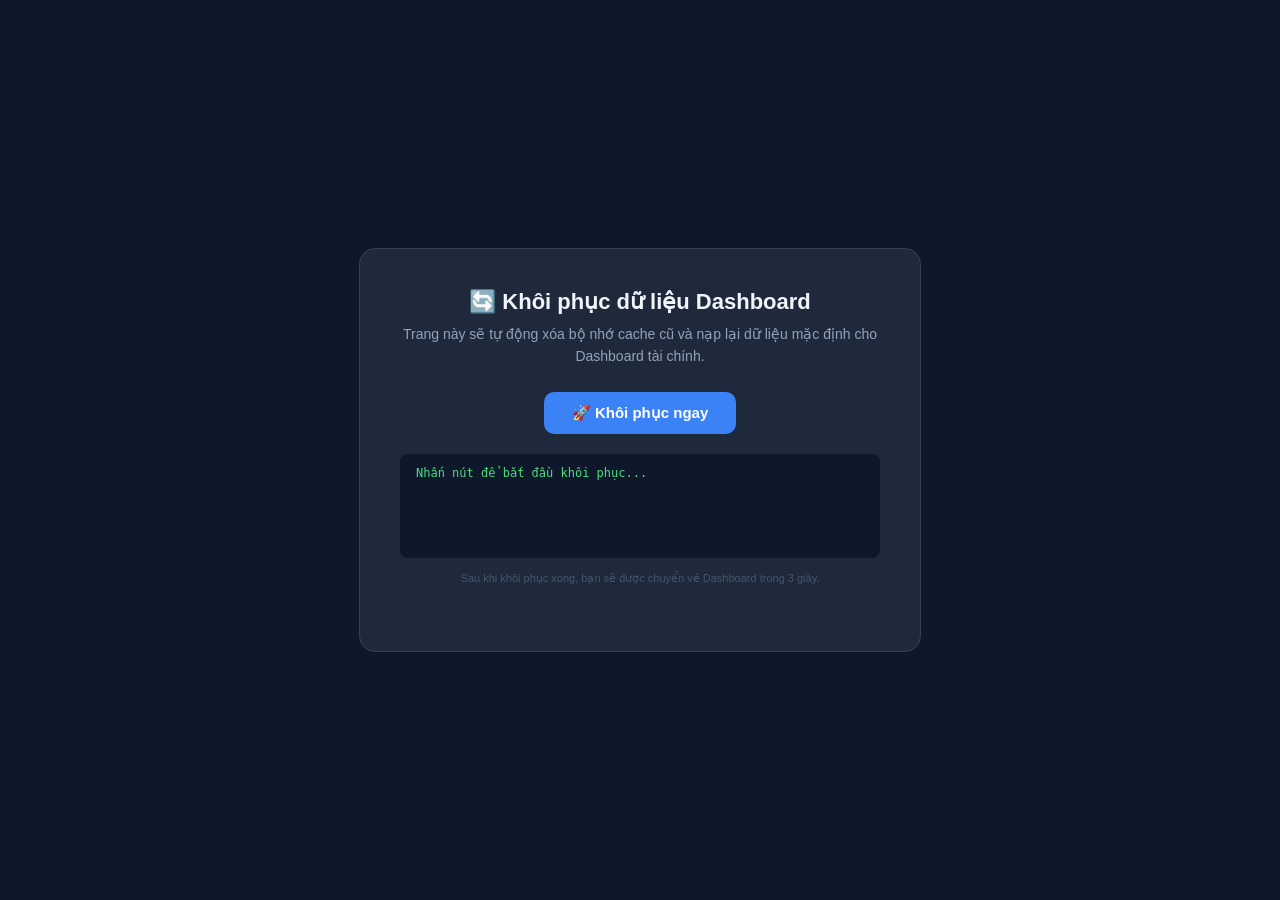
<file: restore.html>
<!DOCTYPE html>
<html lang="vi">
<head>
  <meta charset="UTF-8">
  <title>Khôi phục dữ liệu Dashboard</title>
  <style>
    body { font-family: 'Inter', sans-serif; background: #0f172a; color: #e2e8f0; display: flex; align-items: center; justify-content: center; min-height: 100vh; margin: 0; }
    .card { background: #1e293b; border: 1px solid #334155; border-radius: 16px; padding: 40px; max-width: 480px; text-align: center; }
    h2 { font-size: 22px; margin: 0 0 8px; color: #f1f5f9; }
    p { color: #94a3b8; font-size: 14px; margin: 0 0 24px; line-height: 1.6; }
    .btn { display: inline-block; padding: 12px 28px; background: #3b82f6; color: #fff; border: none; border-radius: 10px; font-size: 15px; font-weight: 700; cursor: pointer; transition: background 0.2s; }
    .btn:hover { background: #2563eb; }
    .log { margin-top: 20px; text-align: left; background: #0f172a; border-radius: 8px; padding: 12px 16px; font-size: 12px; color: #4ade80; min-height: 80px; white-space: pre-wrap; font-family: monospace; }
    .note { font-size: 11px; color: #475569; margin-top: 12px; }
  </style>
</head>
<body>
<div class="card">
  <h2>🔄 Khôi phục dữ liệu Dashboard</h2>
  <p>Trang này sẽ tự động xóa bộ nhớ cache cũ và nạp lại dữ liệu mặc định cho Dashboard tài chính.</p>
  <button class="btn" onclick="restoreData()">🚀 Khôi phục ngay</button>
  <div class="log" id="log">Nhấn nút để bắt đầu khôi phục...</div>
  <p class="note">Sau khi khôi phục xong, bạn sẽ được chuyển về Dashboard trong 3 giây.</p>
</div>

<script>
function log(msg, color) {
  const el = document.getElementById('log');
  el.style.color = color || '#4ade80';
  el.textContent += '\n' + msg;
}

function restoreData() {
  const el = document.getElementById('log');
  el.textContent = '';
  log('🗑️  Xóa dữ liệu cache cũ...');

  // Xóa cache cũ
  localStorage.removeItem('fin_expenses');
  localStorage.removeItem('fin_pricing');
  log('✅ Đã xóa fin_expenses và fin_pricing');

  // Seed đơn giá mặc định
  const pricing = [
    { id: 1, factory: 'PGT',        price: 5000,    unit: 'Giờ làm', start_date: '2026-01-01', end_date: '2026-12-31' },
    { id: 2, factory: 'Wistron',    price: 8000,    unit: 'Giờ làm', start_date: '2026-01-01', end_date: '2026-12-31' },
    { id: 3, factory: 'Brother HD', price: 36000,   unit: 'Ngày',    start_date: '2026-01-01', end_date: '2026-12-31' },
    { id: 4, factory: 'Goertek NA', price: 4000,    unit: 'Giờ làm', start_date: '2026-01-01', end_date: '2026-12-31' },
    { id: 5, factory: 'Goertek BN', price: 4000,    unit: 'Giờ làm', start_date: '2026-01-01', end_date: '2026-12-31' },
    { id: 6, factory: 'Foxconn QN', price: 4000,    unit: 'Giờ làm', start_date: '2026-01-01', end_date: '2026-12-31' },
    { id: 7, factory: 'Usi',        price: 4000,    unit: 'Giờ làm', start_date: '2026-01-01', end_date: '2026-12-31' },
    { id: 8, factory: 'Sev',        price: 4000,    unit: 'Giờ làm', start_date: '2026-01-01', end_date: '2026-12-31' },
    { id: 9, factory: 'Canon',      price: 1500000, unit: 'Tháng',   start_date: '2026-01-01', end_date: '2026-12-31' },
  ];
  localStorage.setItem('fin_pricing', JSON.stringify(pricing));
  log('✅ Đã nạp ' + pricing.length + ' đơn giá nhà máy');

  // Seed chi phí vận hành
  const expenses = [
    { id: 1, month: '2026-03', ads_cost: 16000000, salary_cost: 28000000, phone_cost: 940000,  office_cost: 4000000, other_cost: 0,      note: 'Dữ liệu mặc định' },
    { id: 2, month: '2026-04', ads_cost: 14000000, salary_cost: 28500000, phone_cost: 940000,  office_cost: 4000000, other_cost: 0,      note: 'Dữ liệu mặc định' },
    { id: 3, month: '2026-05', ads_cost: 8068573,  salary_cost: 30200000, phone_cost: 940000,  office_cost: 4000000, other_cost: 0,      note: 'Dữ liệu mặc định' },
    { id: 4, month: '2026-06', ads_cost: 9000000,  salary_cost: 31000000, phone_cost: 1000000, office_cost: 4000000, other_cost: 500000, note: 'Dữ liệu mặc định' },
    { id: 5, month: '2026-07', ads_cost: 0,        salary_cost: 0,        phone_cost: 0,       office_cost: 0,       other_cost: 0,      note: 'Chưa có dữ liệu - vui lòng cập nhật' },
  ];
  localStorage.setItem('fin_expenses', JSON.stringify(expenses));
  log('✅ Đã nạp chi phí vận hành cho ' + expenses.length + ' tháng (03 → 07/2026)');

  log('\n🎉 Khôi phục hoàn tất! Đang chuyển hướng về Dashboard...', '#f59e0b');

  setTimeout(() => {
    window.location.href = '/';
  }, 3000);
}
</script>
</body>
</html>
</file>
